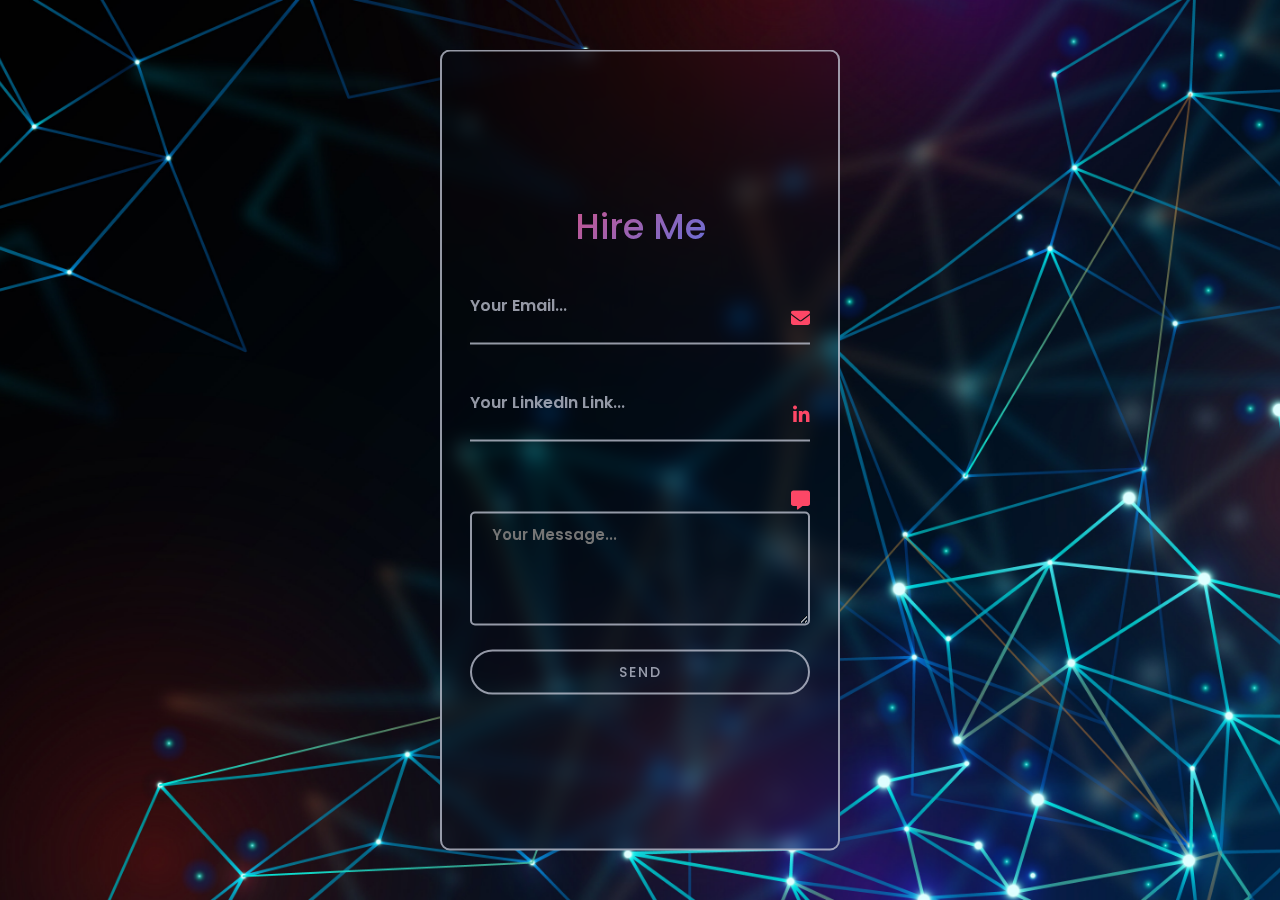
<file: hire/hire.html>
<!DOCTYPE html>
<html lang="en">
  <head>
    <meta charset="UTF-8" />
    <meta http-equiv="X-UA-Compatible" content="IE=edge" />
    <meta name="viewport" content="width=device-width, initial-scale=1.0" />
    <title>Hire Me</title>

    <!-- Bootsrap -->
    <link
      href="https://cdn.jsdelivr.net/npm/bootstrap@5.3.0-alpha3/dist/css/bootstrap.min.css"
      rel="stylesheet"
    />

    <!-- Font Awesome CDN -->
    <link
      rel="stylesheet"
      href="https://cdnjs.cloudflare.com/ajax/libs/font-awesome/6.3.0/css/all.min.css"
    />

    <!-- CSS  -->
    <link rel="stylesheet" href="./hire.css" />
    <link rel="stylesheet" href="./hire-responsive.css" />
  </head>
  <body>
    <!--  -->

    <div class="login-section">
      <div class="form-box">
        <form>
          <h2>Hire Me</h2>
          <div class="input-box">
            <span class="icon">
              <i class="fa fa-envelope"></i>
            </span>
            <input type="email" required="required" />
            <label for="">Your Email...</label>
          </div>
          <!--  -->

          <!-- <div class="input-box">
              <span class="icon">
                <i class="fa fa-link"></i>
              </span>
              <input type="text" required="required">
              <label for="">Your Website Link...</label>
            </div> -->
          <!--  -->

          <div class="input-box">
            <span class="icon">
              <i class="fab fa-linkedin-in"></i>
            </span>
            <input type="text" required="required" />
            <label for="">Your LinkedIn Link...</label>
          </div>

          <!--  -->

          <div class="input-box textarea-box">
            <span class="icon">
              <i class="fa fa-message"></i>
            </span>
            <textarea
              name="message"
              id=""
              cols="35"
              rows="4"
              placeholder="Your Message... "
            ></textarea>
            <!-- <label for="">Your Message...</label> -->
          </div>

          <button class="main-btn">Send</button>
        </form>
      </div>
    </div>
  </body>
</html>
</file>
<file: hire/hire.css>
@import url("https://fonts.googleapis.com/css2?family=Poppins:wght@100;200;300;400;500;600;700;800;900&display=swap");

* {
  padding: 0;
  margin: 0;
  box-sizing: border-box;
}

:root {
  /* Background Color */
  --primary: #fd4766;
  --secondary: #0e1525;
  --bg-dark-blue: #091020;
  --bg-white: #fff;
  --gray-clr: #c6c9d8bf;
  --gradient-clr: linear-gradient(-224deg, var(--primary) 0, #337dff 100%);
  filter: progid:DXImageTransform.Microsoft.gradient(startColorstr= var(--primary), endColorstr= var(--secondary), GradientType=1);

  /* ------------- */

  /* Text Color */
  --priFont: "Poppins", sans-serif;
  --priTxt: #fd4766;
  --txtGray: #c6c9d8bf;
  --txtWhite: #fff;
  --gradient-txt: linear-gradient(
    120deg,
    #1c99fe 20.69%,
    #7644ff 50.19%,
    var(--primary) 79.69%
  );
}

html {
  font-size: 62.5%;
}

body {
  font-family: var(--priFont);
  background: url(./back.jpg);
  background-position: center;
  background-size: cover;
  min-height: 100vh;
  width: 100%;
}

/* * Form section */

.login-section {
  border: 0.2rem solid var(--gray-clr);
  height: 89%;
  width: 40rem;
  position: absolute;
  left: 50%;
  top: 50%;
  transform: translate(-50%, -50%);
  backdrop-filter: blur(1rem);
  border-radius: 1rem;
  transition: 0.5s;
}
.login-section:hover {
  box-shadow: 0 0 6rem var(--primary);
  border-color: var(--bg-white);
}

.login-section .form-box {
  position: absolute;
  display: flex;
  justify-content: center;
  align-items: center;
  height: 100%;
  width: 100%;
  padding: 2rem;
  /* margin-top: -2rem; */
}

.form-box h2 {
  text-align: center;
  font-size: 3.5rem;
  background: var(--gradient-clr);
  -webkit-background-clip: text;
  -webkit-text-fill-color: transparent;
}

.form-box .input-box {
  width: 34rem;
  height: 50%;
  border-bottom: 0.2rem solid var(--txtGray);
  margin: 7rem 0;
  position: relative;
}
/* .form-box .input-box:hover,
.form-box .input-box:focus{
    border-color: var(--primary);
} */

.input-box label {
  position: absolute;
  top: -50%;
  left: 0;
  transform: translateY(-50%);
  font-size: 1.6rem;
  font-weight: 600;
  color: var(--txtGray);
  transition: 0.3s ease;
}

.input-box input {
  width: 100%;
  height: 100%;
  background: transparent;
  border: none;
  outline: none;
  font-size: 1.6rem;
  padding-right: 2.8rem;
  color: var(--txtWhite);
  font-weight: 800;
}
.input-box .icon {
  position: absolute;
  top: -1.3rem;
  right: 0;
  font-size: 1.9rem;
  color: var(--primary);
}

.input-box input:focus ~ label,
.input-box input:valid ~ label {
  top: -0.5rem;
  color: var(--priTxt);
}

.textarea-box textarea {
  background-color: transparent;
  border: 0.2rem solid var(--txtGray);
  border-radius: 0.5rem;
  color: var(--txtWhite);
  font-size: 15px;
  font-weight: 600;
  padding: 10px 20px;
  width: 100%;
}

.textarea-box textarea:hover,
.textarea-box textarea:focus,
.form-box .input-box:hover,
.form-box .input-box:focus {
  color: var(--txtWhite);
  border-color: var(--primary);
}

.form-box .textarea-box {
  border: none;
  margin-bottom: 2rem;
}

.textarea-box .icon {
  top: -2.5rem;
}
.main-btn {
  display: inline-block;
  border-radius: 50px;
  transition: all 0.4s ease-in-out;
  padding: 10px 27px;
  width: 100%;
  background-color: transparent;
  border: 2px solid var(--gray-clr);
  color: var(--txtGray);
  font-weight: 500;
  font-size: 14px;
  text-transform: uppercase;
  letter-spacing: 2px;
  text-decoration: none;
}
.main-btn:hover {
  background-color: var(--primary);
  border-color: var(--primary);
  color: var(--txtWhite);
}
</file>
<file: hire/hire-responsive.css>
@media (max-width:991px){
    /* .login-section{
        width: 30rem;
        height: 70%;
    } */

}


@media (max-width: 776px){
    .login-section{
        width: 30rem;
        height: 70%;
    }

    

    .form-box .input-box{
        width: auto;
    }

}
</file>
